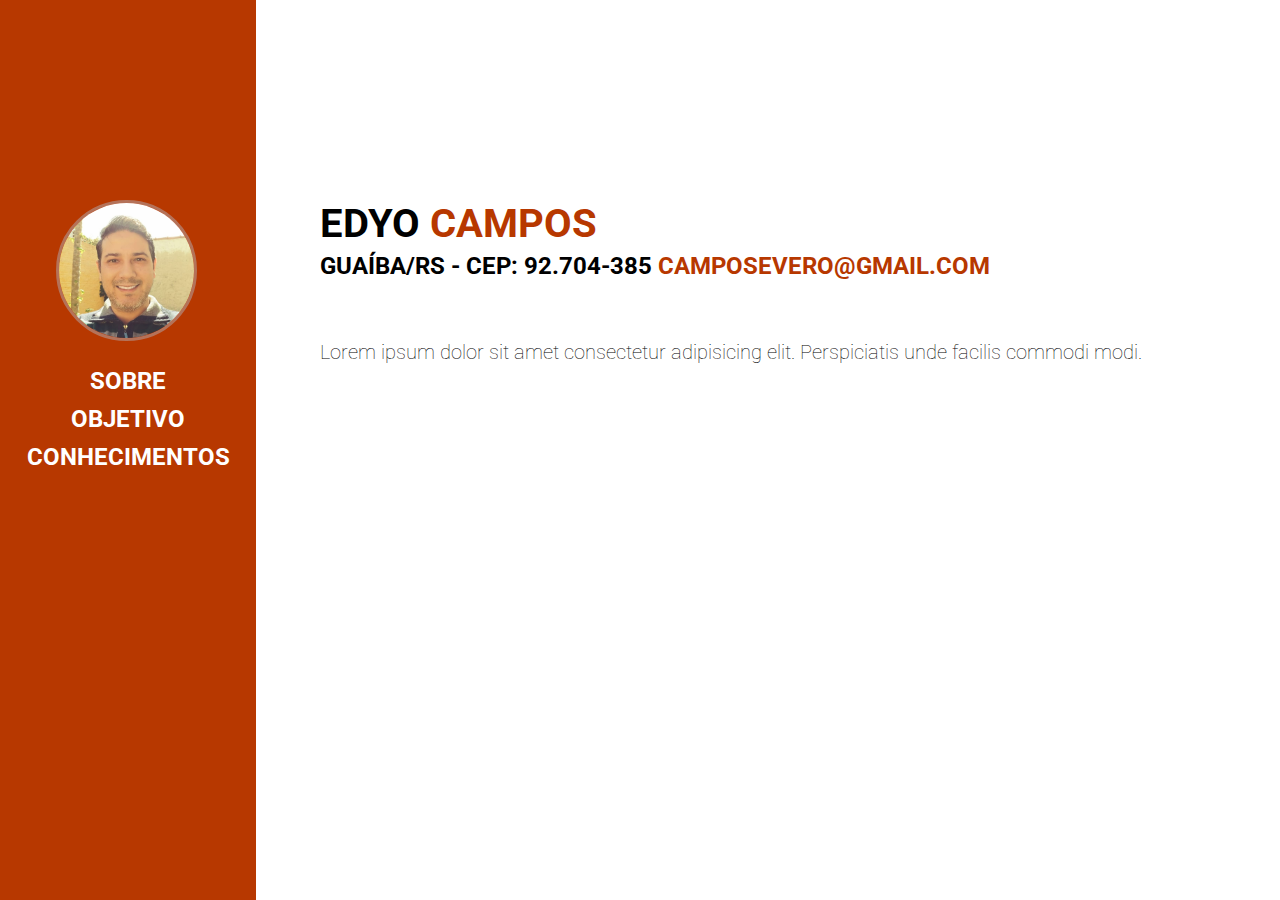
<file: index.html>
<!DOCTYPE html>
<html lang="pt-br">
    <head>
        <meta charset="UTF-8">
        <meta http-equiv="X-UA-Compatible" content="IE=edge">
        
        <meta name="viewport" content="width=device-width, initial-scale=1.0">
        <link rel="stylesheet" href="https://pro.fontawesome.com/releases/v5.10.0/css/all.css" integrity="sha384-AYmEC3Yw5cVb3ZcuHtOA93w35dYTsvhLPVnYs9eStHfGJvOvKxVfELGroGkvsg+p" crossorigin="anonymous"/>
        <link rel="stylesheet" href="./assets/css/styles.css">
        <title>Front-End</title>
    </head>
    <body>
        <main class="container">
            <!-- Esquerda -->
            <aside class="left">
                <figure>  <!-- Estou em duvida sobre essa tag, a ideia seria encapsular a img para ficar mais facil mover ela -->
                    <img src="./assets/image/EDYO.jpg" alt="foto do autor">
                </figure>
                <nav>
                    <ul>
                        <li>
                            <a target="_parent" href="./index.html">Sobre</a>
                        </li>
                        <li>
                            <a target="_parent" href="./objetivo.html">Objetivo</a>
                        </li>
                        <li>
                            <a target="_parent" href="./conhecimento.html">Conhecimentos</a>
                        </li>
                    </ul>
                </nav>
            </aside>  
            <!-- Direita -->
            <section class="right">
                    <h1>edyo <span class="textColor">campos</span></h1>
                    <h2>guaíba/RS - CEP: 92.704-385 <a href="mailto:camposevero@gmail.com"><span class="textColor">camposevero@gmail.com</span></a></h2>
                    <p>
                        Lorem ipsum dolor sit amet consectetur adipisicing elit. Perspiciatis unde facilis commodi modi.</p>
        
                    <div class="icon-social">
                        <a href="#" target="_blank" rel="noopener noreferrer"><i class="fab fa-github-square"></i></a>
                        <a href="#" target="_blank" rel="noopener noreferrer"><i class="fab fa-linkedin"></i></a>
                        <a href="#" target="_blank" rel="noopener noreferrer"><i class="fab fa-instagram"></i></a>
                        <a href="#" target="_blank" rel="noopener noreferrer"><i class="fab fa-twitter-square"></i></a>
                        <a href="#" target="_blank" rel="noopener noreferrer"><i class="fab fa-facebook-square"></i></a>
                </div>
            </section>
        </main>
    </body>
</html>
</file>
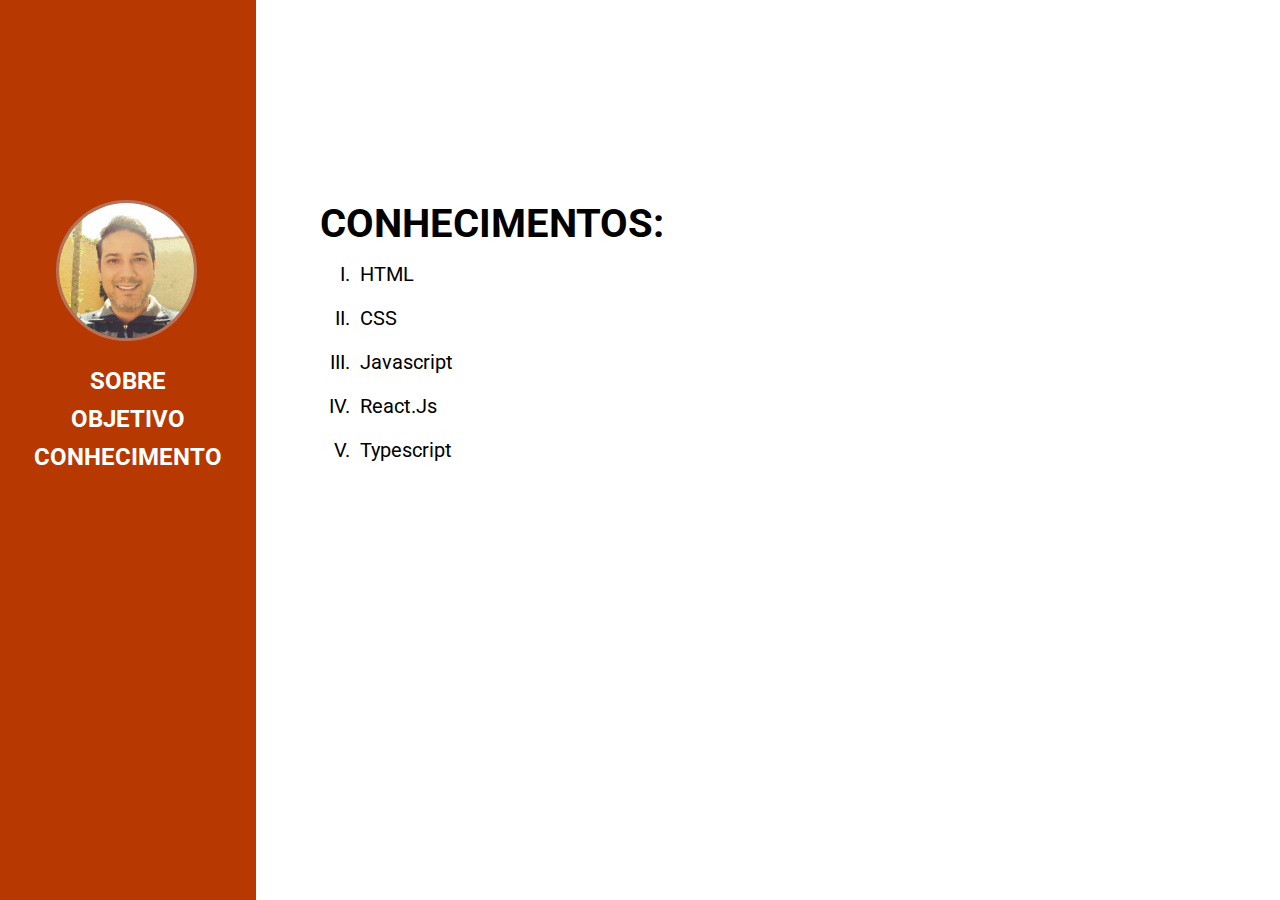
<file: conhecimento.html>
<!DOCTYPE html>
<html lang="pt-br">
    <head>
        <meta charset="UTF-8">
        <meta http-equiv="X-UA-Compatible" content="IE=edge">
        <meta name="viewport" content="width=device-width, initial-scale=1.0">
        <link rel="stylesheet" href="./assets/css/styles.css">
        <title>Front-End</title>
    </head>
    <body>
        <main class="container">
            <aside class="left">
                <!-- Esquerda -->
                <figure>  <!-- Estou em duvida sobre essa tag, a ideia seria encapsular a img para ficar mais facil mover ela -->
                    <img src="./assets/image/EDYO.jpg" alt="foto do autor">
                </figure>
                <nav>
                    <ul>
                        <li>
                            <a href="./index.html">Sobre</a>
                        </li>
                        <li>
                            <a href="./objetivo.html">Objetivo</a>
                        </li>
                        <li>
                            <a href="./conhecimento.html">Conhecimento</a>
                        </li>
                    </ul>
                </nav>
            </aside>  
            <section class="right">
                <!-- Direita -->
                <h1>CONHECIMENTOS:</h1>
                    <ol class="content">
                        <li>HTML</li>
                        <li>CSS</li>
                        <li>Javascript</li>
                        <li>react.js</li>
                        <li>typescript</li>
                    </ol>
            </section>
        </main>
    </body>
</html>
</file>
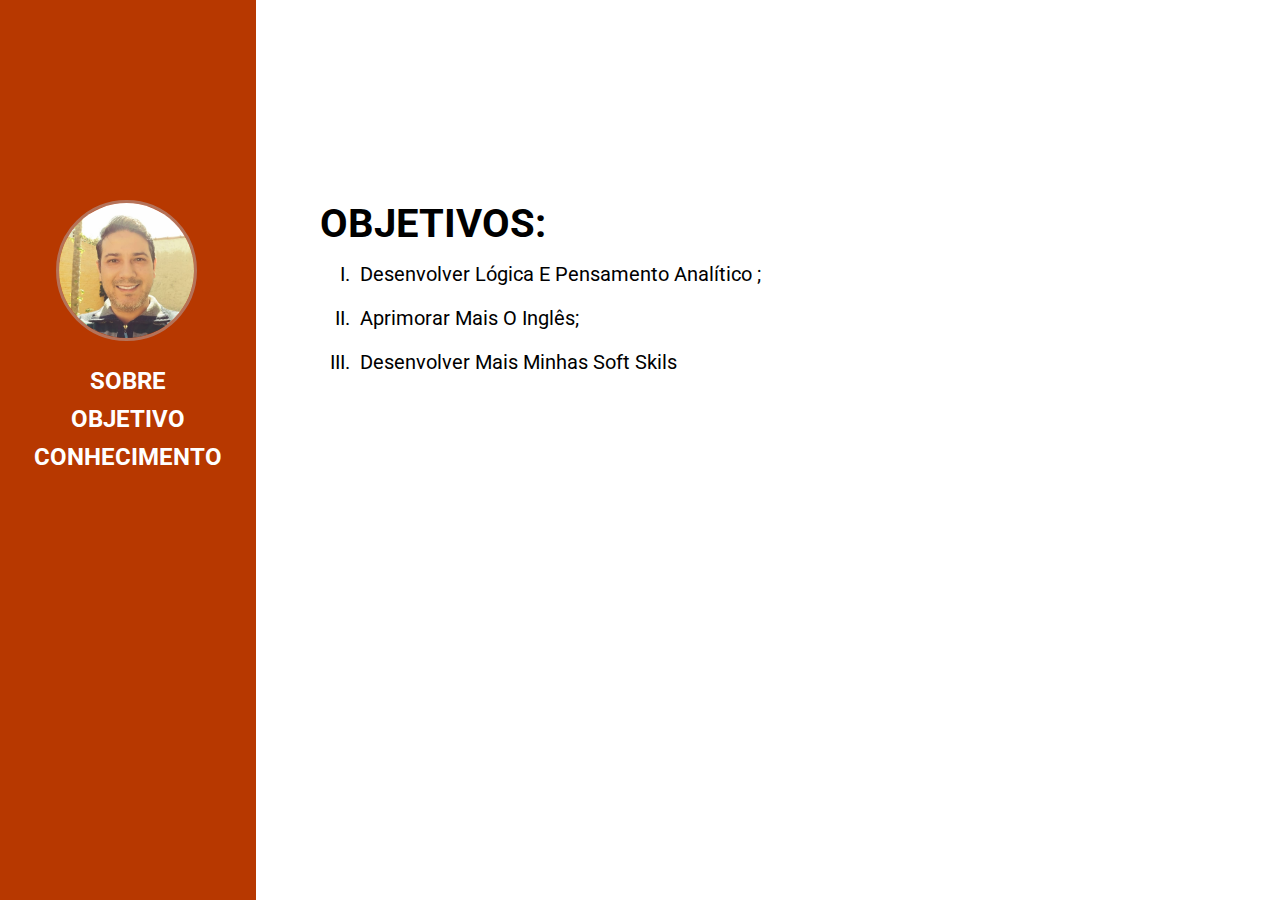
<file: objetivo.html>
<!DOCTYPE html>
<html lang="pt-br">
    <head>
        <meta charset="UTF-8">
        <meta http-equiv="X-UA-Compatible" content="IE=edge">
        <meta name="viewport" content="width=device-width, initial-scale=1.0">
        <link rel="stylesheet" href="./assets/css/styles.css">
        <title>Front-End</title>
    </head>
    <body>
        <main class="container">
            <aside class="left">
                <!-- Esquerda -->
                <figure>  <!-- Estou em duvida sobre essa tag, a ideia seria encapsular a img para ficar mais facil mover ela -->
                    <img src="./assets/image/EDYO.jpg" alt="foto do autor">
                </figure>
                <nav>
                    <ul>
                        <li>
                            <a href="./index.html">Sobre</a>
                        </li>
                        <li>
                            <a href="./objetivo.html">Objetivo</a>
                        </li>
                        <li>
                            <a href="./conhecimento.html">Conhecimento</a>
                        </li>
                    </ul>
                </nav>
            </aside>  
            <section class="right">
                <!-- Direita -->
                <div class="conteudo">
            
                    <!-- <h1 class="nomePrincipal">Mateus <span class="spanCor">Zimmer</span></h1> -->
        
                    <h1>Objetivos:</h1>
                    <ul class="content">
                        <li>Desenvolver lógica e pensamento analítico ;</li>
                        <li>Aprimorar mais o inglês;</li>
                        <li>Desenvolver mais minhas soft skils</li>
                    </ul>
                    
                </div>
            </section>
        </main>
    </body>
</html>
</file>
<file: assets/css/styles.css>
@import url('https://fonts.googleapis.com/css2?family=Roboto:wght@700&display=swap');
*{
    margin: 0;
    padding: 0;
    box-sizing: border-box;
    font-family: 'Roboto', sans-serif;
}

.container{
    height: 100vh;
}

.left{
    float: left;
    width: 20%;
    background: rgb(183,56,0);
    height: 100vh;
}

.right{
    float: right;
    width: 75%;
}

img{
    width: 55%;
    border-radius: 50%;
    border: 3px solid #b3a2a28c;
    margin-top: 200px;
    margin-left: 22%;
}

nav ul {
    list-style: none;
    text-align: center;
    padding: 0;
    margin-top: 22px;
}

nav ul li {
    margin-top: 10px;
}

nav ul a {
    color: #fff;
    text-transform: uppercase;
    text-decoration: none;
    font-size: 1.5em;
    font-weight: bold;
}

nav ul a:hover{
    color:#aaa;
}

.textColor{
    color: rgb(183,56,0);
}

h1{
    margin-top: 200px;
    text-transform: uppercase;
    font-size: 2.5em;
    font-weight: bold;
}

h2{
    text-transform: uppercase;
    margin-top: 5px;

}
h2 a {
    text-decoration: none;
}

section p {
    margin-top: 60px;
    font-size: 20px;
    font-weight: lighter;
}
/* Não consegui aplicar border-radius na tag i, porque? sei que a tag que usei para manipular o tamanho deles font-size esta errada, mas realmente não encontreiuma alternativa aqui.   */
.icon-social a i{ 
    color: black;
    font-size: 2em;
    padding: 5px;
    margin-top: 25px;
}

.content li{
    margin-top: 10px;
    margin-left: 35px;
    font-size: 20px;
    padding: 5px;
    text-transform: capitalize;
    list-style-type:upper-roman;
}
</file>
